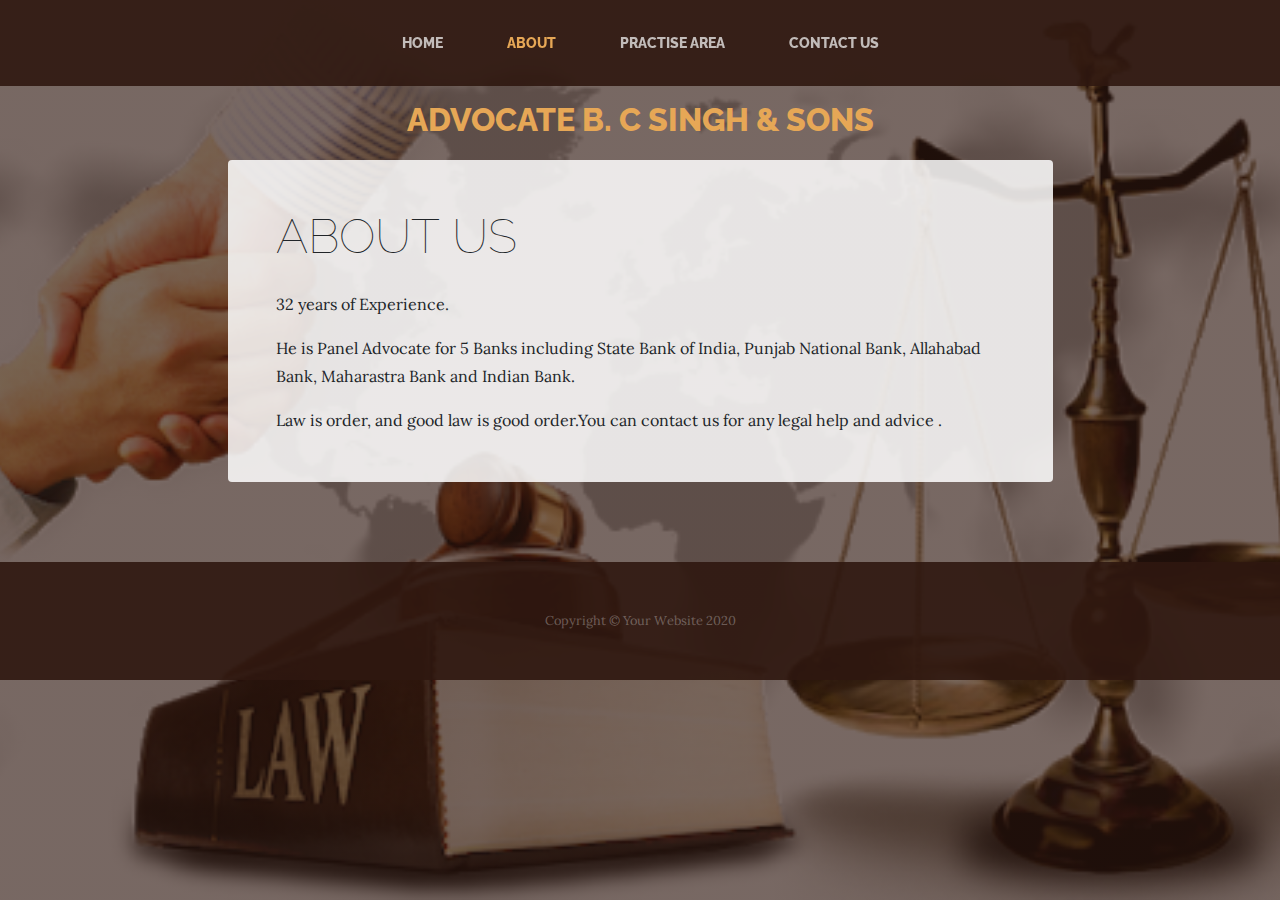
<file: lawyer-website-jamshedpur/about.html>
<!DOCTYPE html>
<html lang="en">

<head>

  <meta charset="utf-8">
  <meta name="viewport" content="width=device-width, initial-scale=1, shrink-to-fit=no">
  <meta name="description" content="">
  <meta name="author" content="">

  <title>Business Casual - Start Bootstrap Theme</title>

  <!-- Bootstrap core CSS -->
  <link href="vendor/bootstrap/css/bootstrap.min.css" rel="stylesheet">

  <!-- Custom fonts for this template -->
  <link href="https://fonts.googleapis.com/css?family=Raleway:100,100i,200,200i,300,300i,400,400i,500,500i,600,600i,700,700i,800,800i,900,900i" rel="stylesheet">
  <link href="https://fonts.googleapis.com/css?family=Lora:400,400i,700,700i" rel="stylesheet">

  <!-- Custom styles for this template -->
  <link href="css/business-casual.min.css" rel="stylesheet">

</head>

<body>
  <nav class="navbar navbar-expand-lg navbar-dark py-lg-4 fixed-top" id="mainNav">
    <div class="container">
      <a class="navbar-brand text-uppercase text-expanded font-weight-bold d-lg-none" href="#">Start Bootstrap</a>
      <button class="navbar-toggler" type="button" data-toggle="collapse" data-target="#navbarResponsive" aria-controls="navbarResponsive" aria-expanded="false" aria-label="Toggle navigation">
        <span class="navbar-toggler-icon"></span>
      </button>
      <div class="collapse navbar-collapse" id="navbarResponsive">
        <ul class="navbar-nav mx-auto">
          <li class="nav-item px-lg-4">
            <a class="nav-link text-uppercase text-expanded" href="index.html">Home
              <span class="sr-only">(current)</span>
            </a>
          </li>
          <li class="nav-item active px-lg-4">
            <a class="nav-link text-uppercase text-expanded" href="about.html">About</a>
          </li>
          <li class="nav-item px-lg-4">
            <a class="nav-link text-uppercase text-expanded" href="products.html">Practise Area</a>
          </li>
          <li class="nav-item px-lg-4">
            <a class="nav-link text-uppercase text-expanded" href="store.html">Contact Us</a>
          </li>
        </ul>
      </div>
    </div>
  </nav>
<br/>

  <h1 class="site-heading text-center text-white d-none d-lg-block">
    <span class="site-heading-upper text-primary mb-3">Advocate B. C Singh & Sons</span>
   
  </h1>

  <!-- Navigation -->
  
  <section class="page-section about-heading">
    <div class="container">
      <br/>
      <!-- <img class="img-fluid rounded about-heading-img mb-3 mb-lg-0" src="img/about.jpg" alt=""> -->
      <div class="about-heading-content">
        <div class="row">
          <div class="col-xl-9 col-lg-10 mx-auto">
            <div class="bg-faded rounded p-5">
              <h2 class="section-heading mb-4">
                <!-- <span class="section-heading-upper">Strong Coffee, Strong Roots</span> -->
                <span class="section-heading-lower">About us</span>
              </h2>
              <p>32 years of Experience.</p>
              <p>He is Panel Advocate for 5 Banks including State Bank of India, Punjab National Bank, Allahabad Bank, Maharastra Bank and Indian Bank.</p>
              <p class="mb-0">Law is order, and good law is good order.You can contact us for any legal help and advice . </p>
            </div>
          </div>
        </div>
      </div>
    </div>
  </section>

  <footer class="footer text-faded text-center py-5">
    <div class="container">
      <p class="m-0 small">Copyright &copy; Your Website 2020</p>
    </div>
  </footer>

  <!-- Bootstrap core JavaScript -->
  <script src="vendor/jquery/jquery.min.js"></script>
  <script src="vendor/bootstrap/js/bootstrap.bundle.min.js"></script>

</body>

</html>
</file>
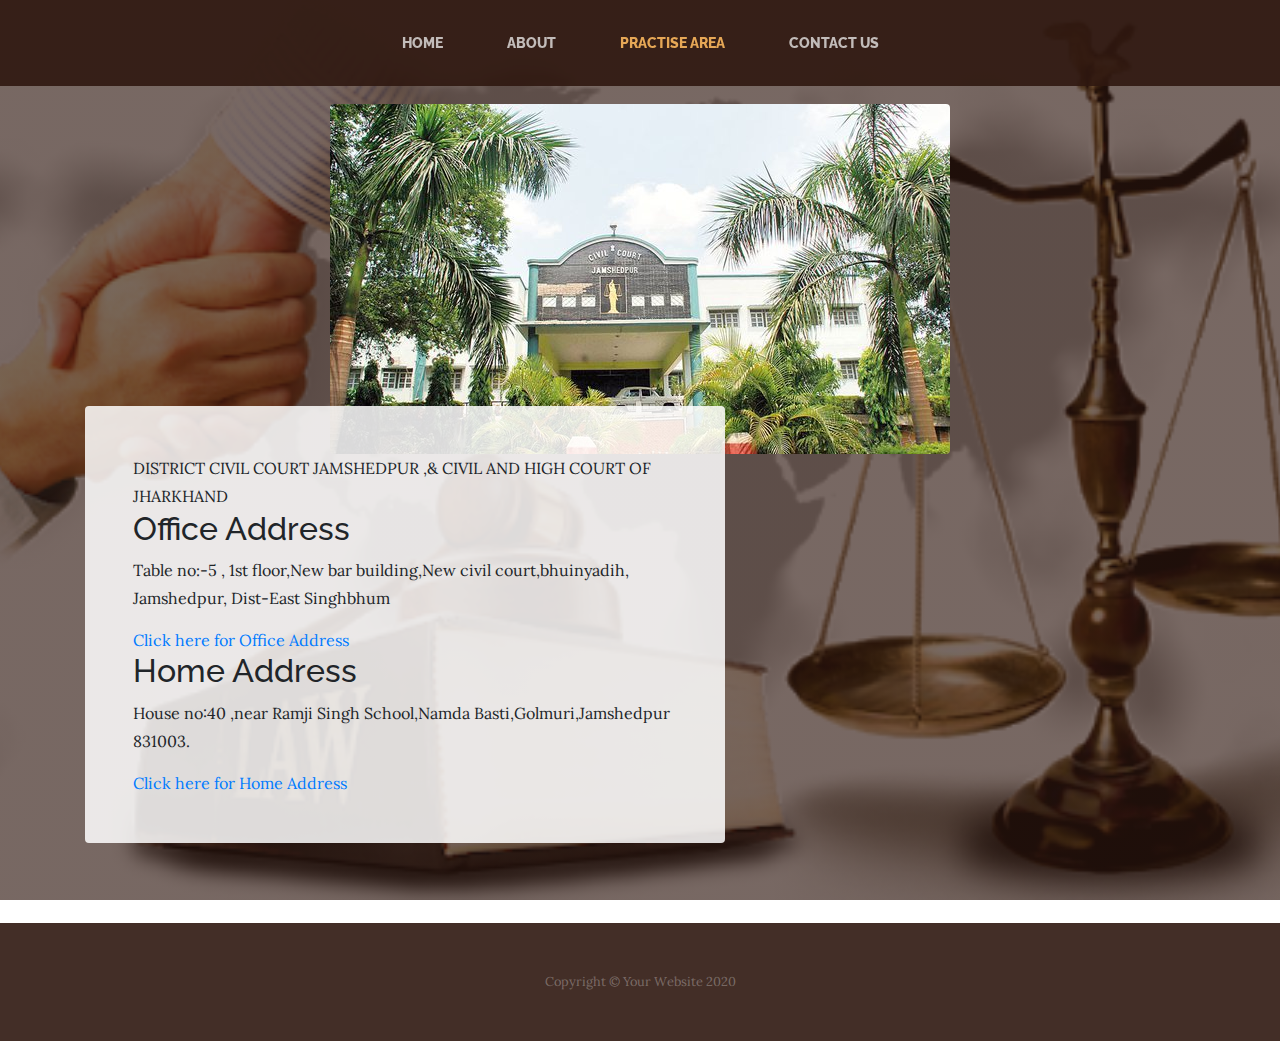
<file: lawyer-website-jamshedpur/products.html>
<!DOCTYPE html>
<html lang="en">

<head>

  <meta charset="utf-8">
  <meta name="viewport" content="width=device-width, initial-scale=1, shrink-to-fit=no">
  <meta name="description" content="">
  <meta name="author" content="">

  <title>Business Casual - Start Bootstrap Theme</title>

  <!-- Bootstrap core CSS -->
  <link href="vendor/bootstrap/css/bootstrap.min.css" rel="stylesheet">

  <!-- Custom fonts for this template -->
  <link href="https://fonts.googleapis.com/css?family=Raleway:100,100i,200,200i,300,300i,400,400i,500,500i,600,600i,700,700i,800,800i,900,900i" rel="stylesheet">
  <link href="https://fonts.googleapis.com/css?family=Lora:400,400i,700,700i" rel="stylesheet">

  <!-- Custom styles for this template -->
  <link href="css/business-casual.min.css" rel="stylesheet">

</head>

<body>

  <nav class="navbar navbar-expand-lg navbar-dark py-lg-4 fixed-top" id="mainNav">
    <div class="container">
      <a class="navbar-brand text-uppercase text-expanded font-weight-bold d-lg-none" href="#">Start Bootstrap</a>
      <button class="navbar-toggler" type="button" data-toggle="collapse" data-target="#navbarResponsive" aria-controls="navbarResponsive" aria-expanded="false" aria-label="Toggle navigation">
        <span class="navbar-toggler-icon"></span>
      </button>
      <div class="collapse navbar-collapse" id="navbarResponsive">
        <ul class="navbar-nav mx-auto">
          <li class="nav-item px-lg-4">
            <a class="nav-link text-uppercase text-expanded" href="index.html">Home
              <span class="sr-only">(current)</span>
            </a>
          </li>
          <li class="nav-item px-lg-4">
            <a class="nav-link text-uppercase text-expanded" href="about.html">About</a>
          </li>
          <li class="nav-item active px-lg-4">
            <a class="nav-link text-uppercase text-expanded" href="products.html">Practise Area</a>
          </li>
          <li class="nav-item px-lg-4">
            <a class="nav-link text-uppercase text-expanded" href="store.html">Contact Us</a>
          </li>
        </ul>
      </div>
    </div>
  </nav>
<br/>

  

  <section class="page-section">
    <div class="container">
      <div class="product-item">
       
         <img class="product-item-img mx-auto d-flex rounded img-fluid mb-3 mb-lg-0" src="img/products-01.jpg" alt=""> 
        <div class="product-item-description d-flex mr-auto">
          <div class="bg-faded p-5 rounded">
            <p class="mb-0">DISTRICT CIVIL COURT JAMSHEDPUR ,& CIVIL AND HIGH COURT OF JHARKHAND</p>
            <h2>Office Address</h2>
            <p>Table no:-5 , 1st floor,New bar building,New civil court,bhuinyadih, Jamshedpur, Dist-East Singhbhum</p>
            <a href="https://www.google.com/maps?q=New bar building,New civil court,bhuinyadih, Jamshedpur, Dist-East Singhbhum">Click here for Office Address</a>
            <h2>Home Address</h2>
            <p>House no:40 ,near Ramji Singh School,Namda Basti,Golmuri,Jamshedpur 831003.</p>
            <a href="https://www.google.com/maps?q=Hno 40, Near Ramji Singh school, Namda Basti , Golmuri , Jamshedpur . 831003">Click here for Home Address</a>
            
          </div>
        </div>
      </div>
    </div>
  </section>

  

  <footer class="footer text-faded text-center py-5">
    <div class="container">
      <p class="m-0 small">Copyright &copy; Your Website 2020</p>
    </div>
  </footer>

  <!-- Bootstrap core JavaScript -->
  <script src="vendor/jquery/jquery.min.js"></script>
  <script src="vendor/bootstrap/js/bootstrap.bundle.min.js"></script>

</body>

</html>
</file>
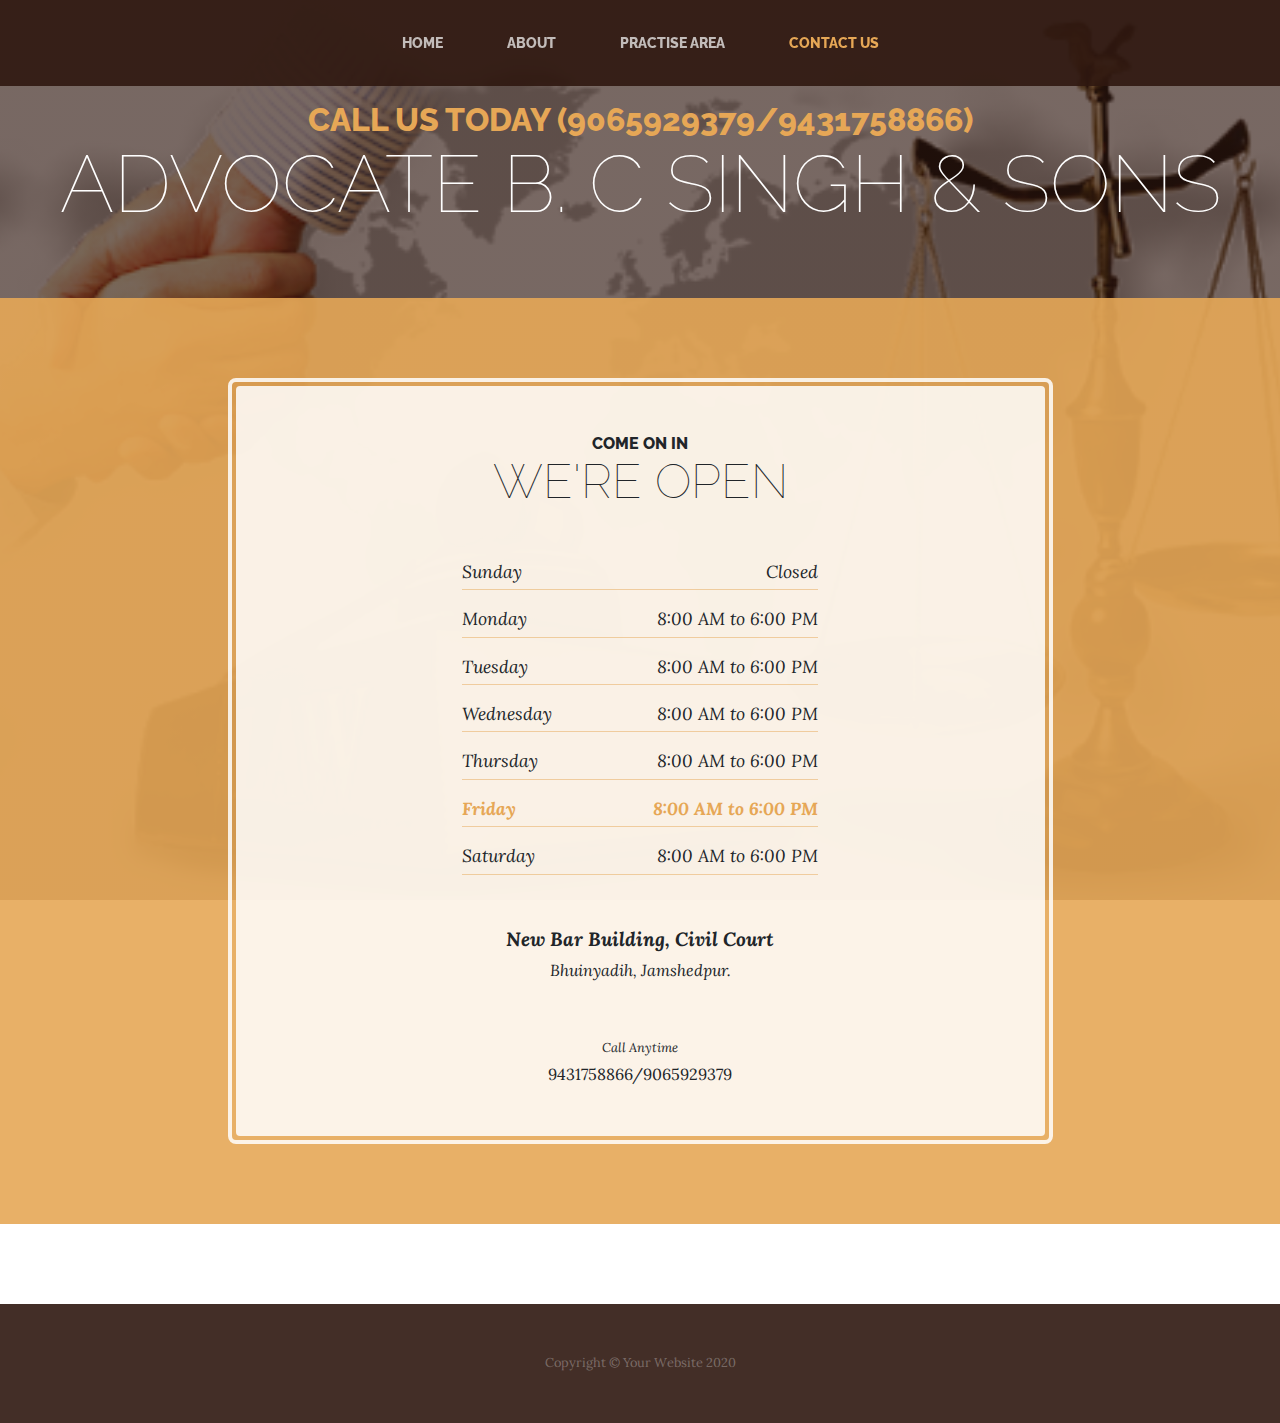
<file: lawyer-website-jamshedpur/store.html>
<!DOCTYPE html>
<html lang="en">

  <head>

    <meta charset="utf-8">
    <meta name="viewport" content="width=device-width, initial-scale=1, shrink-to-fit=no">
    <meta name="description" content="">
    <meta name="author" content="">

    <title>Business Casual - Start Bootstrap Theme</title>

    <!-- Bootstrap core CSS -->
    <link href="vendor/bootstrap/css/bootstrap.min.css" rel="stylesheet">

    <!-- Custom fonts for this template -->
    <link href="https://fonts.googleapis.com/css?family=Raleway:100,100i,200,200i,300,300i,400,400i,500,500i,600,600i,700,700i,800,800i,900,900i" rel="stylesheet">
    <link href="https://fonts.googleapis.com/css?family=Lora:400,400i,700,700i" rel="stylesheet">

    <!-- Custom styles for this template -->
    <link href="css/business-casual.min.css" rel="stylesheet">

  </head>

  <body>

    <nav class="navbar navbar-expand-lg navbar-dark py-lg-4 fixed-top" id="mainNav">
      <div class="container">
        <a class="navbar-brand text-uppercase text-expanded font-weight-bold d-lg-none" href="#">Start Bootstrap</a>
        <button class="navbar-toggler" type="button" data-toggle="collapse" data-target="#navbarResponsive" aria-controls="navbarResponsive" aria-expanded="false" aria-label="Toggle navigation">
          <span class="navbar-toggler-icon"></span>
        </button>
        <div class="collapse navbar-collapse" id="navbarResponsive">
          <ul class="navbar-nav mx-auto">
            <li class="nav-item px-lg-4">
              <a class="nav-link text-uppercase text-expanded" href="index.html">Home
                <span class="sr-only">(current)</span>
              </a>
            </li>
            <li class="nav-item px-lg-4">
              <a class="nav-link text-uppercase text-expanded" href="about.html">About</a>
            </li>
            <li class="nav-item px-lg-4">
              <a class="nav-link text-uppercase text-expanded" href="products.html">Practise Area</a>
            </li>
            <li class="nav-item active px-lg-4">
              <a class="nav-link text-uppercase text-expanded" href="store.html">Contact us</a>
            </li>
          </ul>
        </div>
      </div>
    </nav>
  <br/>

    <h1 class="site-heading text-center text-white d-none d-lg-block">
      <span class="site-heading-upper text-primary mb-3">Call us Today (9065929379/9431758866)</span>
      <span class="site-heading-lower">Advocate B. C Singh & Sons</span>
    </h1>

    <!-- Navigation -->
    

    <section class="page-section cta">
      <div class="container">
        <div class="row">
          <div class="col-xl-9 mx-auto">
            <div class="cta-inner text-center rounded">
              <h2 class="section-heading mb-5">
                <span class="section-heading-upper">Come On In</span>
                <span class="section-heading-lower">We're Open</span>
              </h2>
              <ul class="list-unstyled list-hours mb-5 text-left mx-auto">
                <li class="list-unstyled-item list-hours-item d-flex">
                  Sunday
                  <span class="ml-auto">Closed</span>
                </li>
                <li class="list-unstyled-item list-hours-item d-flex">
                  Monday
                  <span class="ml-auto">8:00 AM to 6:00 PM</span>
                </li>
                <li class="list-unstyled-item list-hours-item d-flex">
                  Tuesday
                  <span class="ml-auto">8:00 AM to 6:00 PM</span>
                </li>
                <li class="list-unstyled-item list-hours-item d-flex">
                  Wednesday
                  <span class="ml-auto">8:00 AM to 6:00 PM</span>
                </li>
                <li class="list-unstyled-item list-hours-item d-flex">
                  Thursday
                  <span class="ml-auto">8:00 AM to 6:00 PM</span>
                </li>
                <li class="list-unstyled-item list-hours-item d-flex">
                  Friday
                  <span class="ml-auto">8:00 AM to 6:00 PM</span>
                </li>
                <li class="list-unstyled-item list-hours-item d-flex">
                  Saturday
                  <span class="ml-auto">8:00 AM to 6:00 PM</span>
                </li>
              </ul>
              <p class="address mb-5">
                <em>
                  <strong>
                    New Bar Building, Civil Court
                  </strong>
                  <br>
                 Bhuinyadih, Jamshedpur.
                </em>
              </p>
              <p class="mb-0">
                <small>
                  <em>Call Anytime</em>
                </small>
                <br>
                9431758866/9065929379
              </p>
            </div>
          </div>
        </div>
      </div>
    </section>

    

    <footer class="footer text-faded text-center py-5">
      <div class="container">
        <p class="m-0 small">Copyright &copy; Your Website 2020</p>
      </div>
    </footer>

    <!-- Bootstrap core JavaScript -->
    <script src="vendor/jquery/jquery.min.js"></script>
    <script src="vendor/bootstrap/js/bootstrap.bundle.min.js"></script>

  </body>

  <!-- Script to highlight the active date in the hours list -->
  <script>
    $('.list-hours li').eq(new Date().getDay()).addClass('today');
  </script>

</html>
</file>
<file: lawyer-website-jamshedpur/css/business-casual.min.css>
/*!
 * Start Bootstrap - Business Casual v5.0.9 (https://startbootstrap.com/template-overviews/business-casual)
 * Copyright 2013-2020 Start Bootstrap
 * Licensed under MIT (https://github.com/BlackrockDigital/startbootstrap-business-casual/blob/master/LICENSE)
 */body{font-family:Lora;background-image:linear-gradient(rgba(47,23,15,.65),rgba(47,23,15,.65)),url(../img/bg.jpg);background-attachment:fixed;background-position:center;background-size:cover}h1,h2,h3,h4,h5,h6{font-family:Raleway}p{line-height:1.75}.text-faded{color:rgba(255,255,255,.3)}.site-heading{margin-top:5rem;margin-bottom:5rem;text-transform:uppercase;line-height:1;font-family:Raleway}.site-heading .site-heading-upper{display:block;font-size:2rem;font-weight:800}.site-heading .site-heading-lower{font-size:5rem;font-weight:100;line-height:4rem}.page-section{margin-top:5rem;margin-bottom:5rem}.section-heading{text-transform:uppercase}.section-heading .section-heading-upper{display:block;font-size:1rem;font-weight:800}.section-heading .section-heading-lower{display:block;font-size:3rem;font-weight:100}.bg-faded{background-color:rgba(255,255,255,.85)}#mainNav{background-color:rgba(47,23,15,.9);font-family:Raleway}#mainNav .navbar-brand{color:#e6a756}#mainNav .navbar-nav .nav-item .nav-link{color:rgba(255,255,255,.7);font-weight:800}#mainNav .navbar-nav .nav-item.active .nav-link{color:#e6a756}@media (min-width:992px){#mainNav .navbar-nav .nav-item .nav-link{font-size:.9rem}#mainNav .navbar-nav .nav-item .nav-link:hover{color:rgba(255,255,255,.4)}#mainNav .navbar-nav .nav-item.active .nav-link:hover{color:#e6a756}}.btn-xl{font-weight:700;font-size:.8rem;padding-top:1.5rem;padding-bottom:1.5rem;padding-left:2rem;padding-right:2rem}.intro{position:relative}@media (min-width:992px){.intro .intro-img{width:75%;float:right}.intro .intro-text{left:0;width:60%;margin-top:3rem;position:absolute}.intro .intro-text .intro-button{width:100%;left:0;position:absolute;bottom:-2rem}}@media (min-width:1200px){.intro .intro-text{width:45%}}.cta{padding-top:5rem;padding-bottom:5rem;background-color:rgba(230,167,86,.9)}.cta .cta-inner{position:relative;padding:3rem;margin:.5rem;background-color:rgba(255,255,255,.85)}.cta .cta-inner:before{border-radius:.5rem;content:'';position:absolute;top:-.5rem;bottom:-.5rem;left:-.5rem;right:-.5rem;border:.25rem solid rgba(255,255,255,.85)}@media (min-width:992px){.about-heading .about-heading-img{position:relative;z-index:0}.about-heading .about-heading-content{margin-top:-5rem;position:relative;z-index:1}}@media (min-width:992px){.product-item .product-item-title{position:relative;z-index:1;margin-bottom:-3rem}.product-item .product-item-img{position:relative;z-index:0;max-width:60vw}.product-item .product-item-description{position:relative;z-index:1;margin-top:-3rem;max-width:50vw}}.list-hours{font-size:.9rem}.list-hours .list-hours-item{border-bottom:1px solid rgba(230,167,86,.5);padding-bottom:.25rem;margin-bottom:1rem;font-style:italic}.list-hours .list-hours-item.today{font-weight:700;color:#e6a756}@media (min-width:992px){.list-hours{width:50%;font-size:1.1rem}}.address strong{font-size:1.2rem}.footer{background-color:rgba(47,23,15,.9)}.text-primary{color:#e6a756!important}.bg-primary{background-color:#e6a756!important}.btn{box-shadow:0 3px 3px 0 rgba(33,37,41,.1)}.btn-primary{background-color:#e6a756;border-color:#e6a756}.btn-primary:active,.btn-primary:focus,.btn-primary:hover{background-color:#df902a;border-color:#df902a}.font-weight-light{font-weight:100!important}.home-img{width: 80px;
    height: 80px;}.headings{
        display: block!important;
    font-size: 2rem!important;
    font-weight: 200!important;
    }
    .lawyer-img{
        height: 300px;
    width: 300px;
    position: absolute;
    left: 501px;
    top: 126px;
    }
    .lawyer-img2{
        height: 300px;
        width: 300px;
        position: absolute;
        left: 801px;
        top: 126px;
    }
</file>
